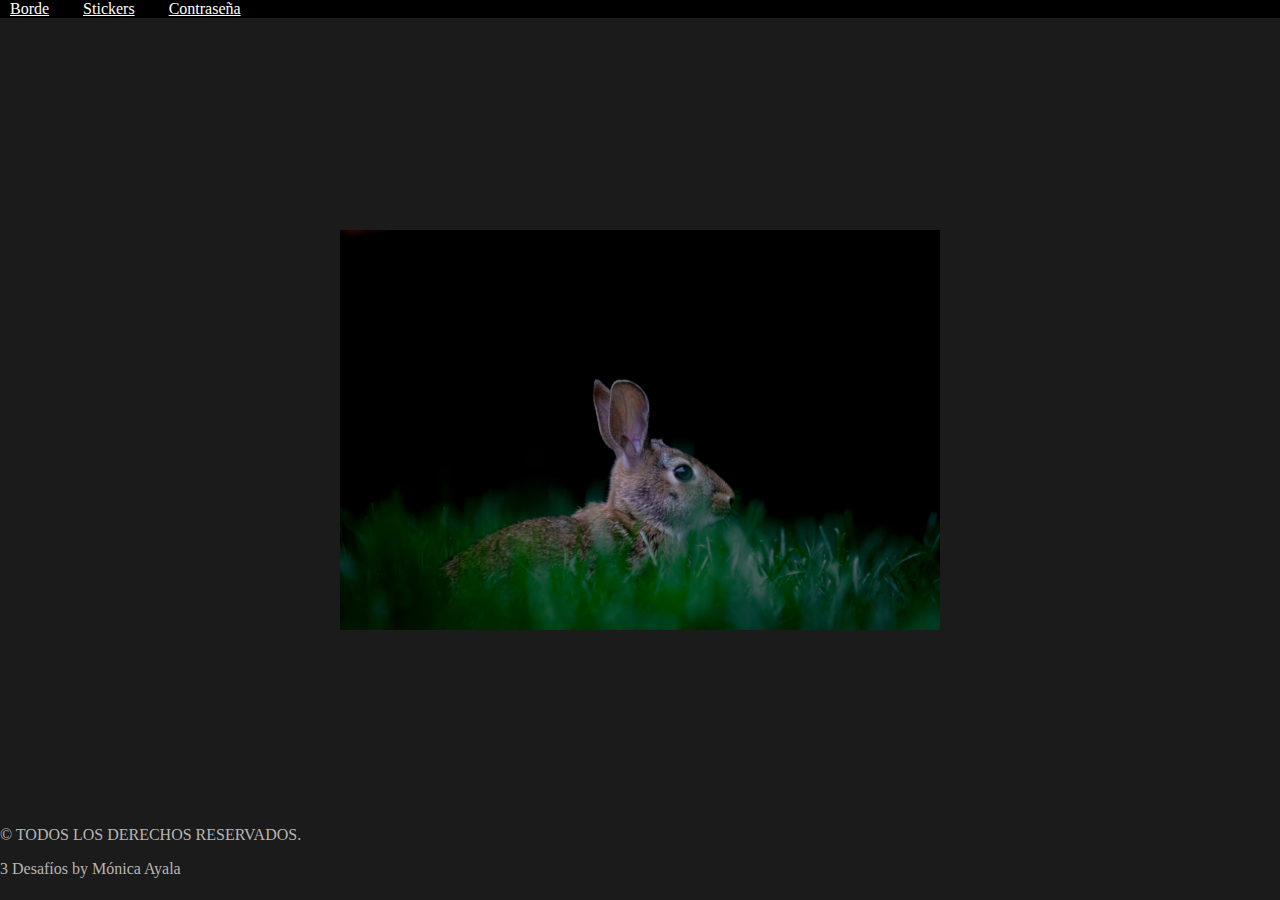
<file: index.html>
<!DOCTYPE html>
<html lang="en">
<head>
    <meta charset="UTF-8">
    <meta name="viewport" content="width=device-width, initial-scale=1.0">
    <link href="https://cdn.jsdelivr.net/npm/bootstrap@5.1.3/dist/css/bootstrap.min.css" rel="stylesheet" integrity="sha384-1BmE4kWBq78iYhFldvKuhfTAU6auU8tT94WrHftjDbrCEXSU1oBoqyl2QvZ6jIW3" crossorigin="anonymous">
    <script src="https://cdn.jsdelivr.net/npm/bootstrap@5.1.3/dist/js/bootstrap.bundle.min.js" integrity="sha384-ka7Sk0Gln4gmtz2MlQnikT1wXgYsOg+OMhuP+IlRH9sENBO0LRn5q+8nbTov4+1p" crossorigin="anonymous"></script>
    <link rel="stylesheet" href="./assets/css/normalizer.css">
    <link rel="stylesheet" href="./assets/css/style.css">
    <title>Borde</title>
</head>
<body>
    <header class="d-flex justify-content-end pt-4">
        <div class="btn-group" role="group" aria-label="Basic example">
            <a href="./index.html">Borde</a>
            <a href="./index2.html">Stickers</a>
            <a href="./index3.html">Contraseña</a>
          </div>
    </header>
    <div class="container" style="min-height: 90vh;">
        <div class="imagen">
            <img id="imagen_conejo" onclick="cambioColorBorde()" src="./assets/imgs/sina-bahar-JSDwb_hyVTY-unsplash.jpg" alt="">
        </div>
    </div>
    <footer class="mt-2 text-center">
        <p class="ms-4 fs-6">© TODOS LOS DERECHOS RESERVADOS.</p>
        <p class="ms-5 "> 3 Desafíos by Mónica Ayala </p>
    </footer>
    <script src="./assets/js/script.js"></script>
</body>
</html>
</file>
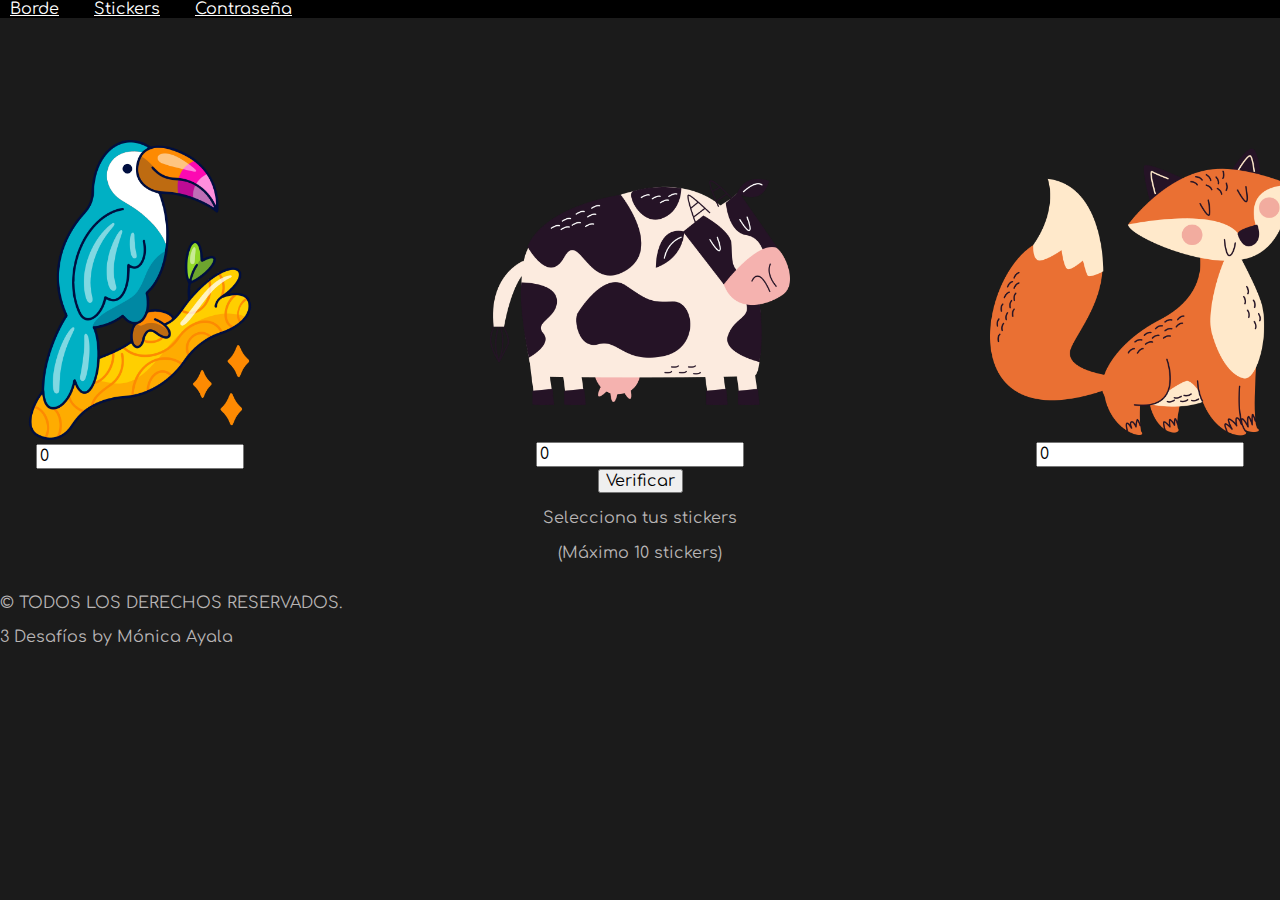
<file: index2.html>
<!DOCTYPE html>
<html lang="en">
<head>
    <meta charset="UTF-8">
    <meta name="viewport" content="width=device-width, initial-scale=1.0">
    <link rel="preconnect" href="https://fonts.googleapis.com">
    <link rel="preconnect" href="https://fonts.gstatic.com" crossorigin>
    <link href="https://fonts.googleapis.com/css2?family=Comfortaa:wght@300;500&display=swap" rel="stylesheet">
    <link href="https://cdn.jsdelivr.net/npm/bootstrap@5.1.3/dist/css/bootstrap.min.css" rel="stylesheet" integrity="sha384-1BmE4kWBq78iYhFldvKuhfTAU6auU8tT94WrHftjDbrCEXSU1oBoqyl2QvZ6jIW3" crossorigin="anonymous">
    <script src="https://cdn.jsdelivr.net/npm/bootstrap@5.1.3/dist/js/bootstrap.bundle.min.js" integrity="sha384-ka7Sk0Gln4gmtz2MlQnikT1wXgYsOg+OMhuP+IlRH9sENBO0LRn5q+8nbTov4+1p" crossorigin="anonymous"></script>
    <link rel="stylesheet" href="./assets/css/normalizer.css">
    <link rel="stylesheet" href="./assets/css/style.css">
    <title>Stikers</title>
</head>
<body>
    <header class="d-flex justify-content-end pt-4">
        <div class="btn-group" role="group" aria-label="Basic example">
            <a href="./index.html">Borde</a>
            <a href="./index2.html">Stickers</a>
            <a href="./index3.html">Contraseña</a>
          </div>
    </header>
    <div class="contenedor mb-5 pb-5">
        <div class="stickers">
            <div class="animal__uno" style="width: 500px;">
                <div>
                    <img src="./assets/imgs/loro.png" class="animales" alt="">
                </div>
                <div>
                    <input type="number" class="input__uno" value="0" min="0">
                </div>
            </div>
            <div class="animal__dos" style="width: 500px;">
                <img src="/assets/imgs/vaca.png" class="animales" alt="">
                <input type="number" class="input__dos" value="0" min="0">
            </div>
            <div class="animal__tres" style="width: 500px;">
                <img src="./assets/imgs/zorro.png" class="animales" alt="">
                <input type="number" class="input__tres" value="0" min="0">
            </div>
        </div>
        <div class="boton">
            <button type="button" class="btn btn-dark mt-3" onclick="verificarStickers()">Verificar</button>
        </div>
        <p class="texto fs-4 mt-5 fs-6"> Selecciona tus stickers </p>
        <p> (Máximo 10 stickers) </p>
    </div>
    <footer class="mt-5 pt-1 text-center">
        <p class="ms-5 mt-5 fs-6">© TODOS LOS DERECHOS RESERVADOS.</p>
        <p class="ms-5 "> 3 Desafíos by Mónica Ayala </p>
    </footer>
    <script src="./assets/js/script.js"></script>
</body>
</html>
</file>
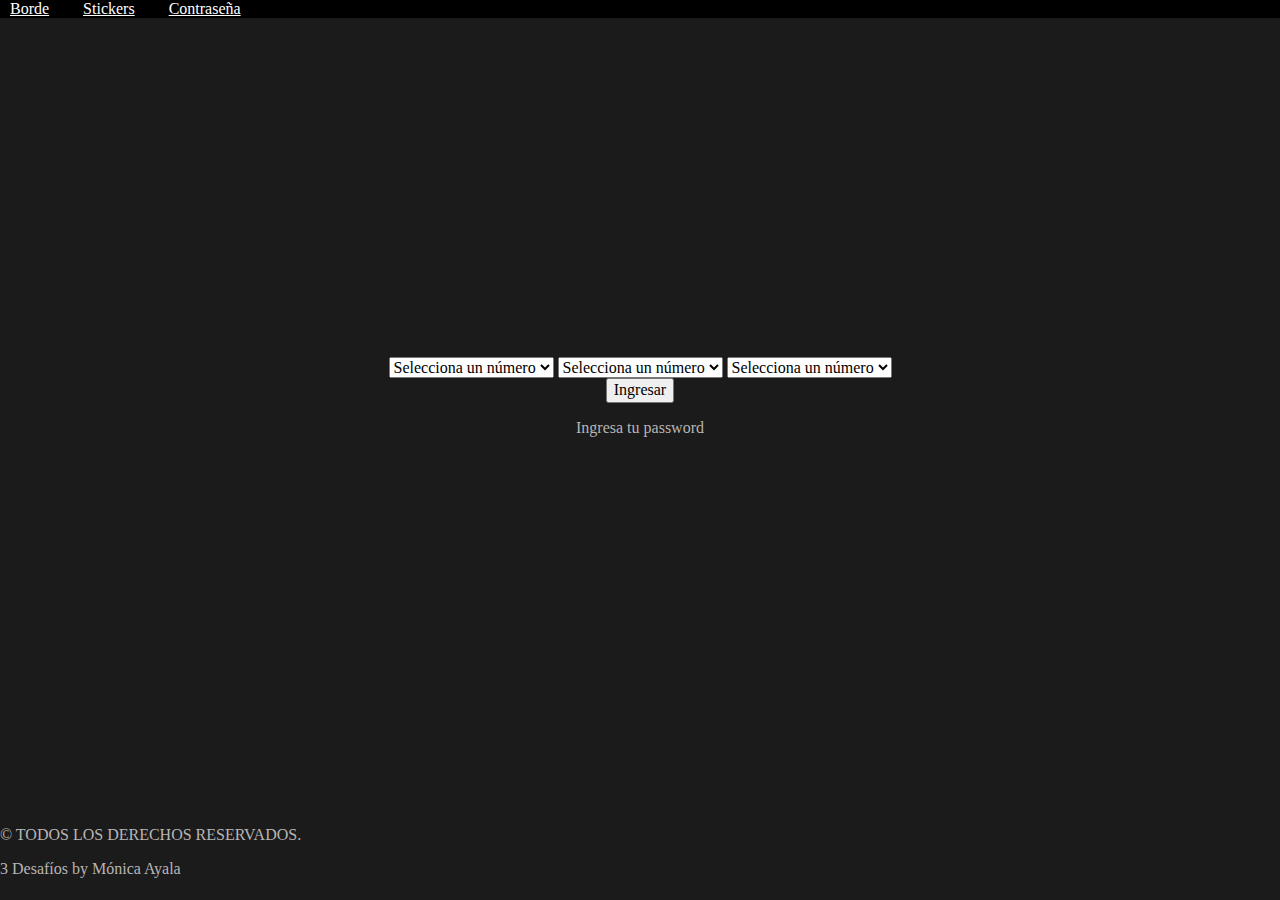
<file: index3.html>
<!DOCTYPE html>
<html lang="en">
<head>
    <meta charset="UTF-8">
    <meta name="viewport" content="width=device-width, initial-scale=1.0">
    <link href="https://cdn.jsdelivr.net/npm/bootstrap@5.1.3/dist/css/bootstrap.min.css" rel="stylesheet" integrity="sha384-1BmE4kWBq78iYhFldvKuhfTAU6auU8tT94WrHftjDbrCEXSU1oBoqyl2QvZ6jIW3" crossorigin="anonymous">
    <script src="https://cdn.jsdelivr.net/npm/bootstrap@5.1.3/dist/js/bootstrap.bundle.min.js" integrity="sha384-ka7Sk0Gln4gmtz2MlQnikT1wXgYsOg+OMhuP+IlRH9sENBO0LRn5q+8nbTov4+1p" crossorigin="anonymous"></script>
    <link rel="stylesheet" href="./assets/css/normalizer.css">
    <link rel="stylesheet" href="./assets/css/style.css">
    <title>Password</title>
</head>
<body>
    <header class="d-flex justify-content-end pt-4">
        <div class="btn-group" role="group" aria-label="Basic example">
            <a href="./index.html">Borde</a>
            <a href="./index2.html">Stickers</a>
            <a href="./index3.html">Contraseña</a>
          </div>
    </header>
    <div class="container">
        <section>
            <select class="form-select-sm selector_uno" aria-label="Default select example">
                <option selected>Selecciona un número</option>
                <option value="1">1</option>
                <option value="2">2</option>
                <option value="3">3</option>
                <option value="4">4</option>
                <option value="5">5</option>
                <option value="6">6</option>
                <option value="7">7</option>
                <option value="8">8</option>
                <option value="9">9</option>
            </select>
            <select class="form-select-sm selector_dos ms-3 me-3" aria-label="Default select example">
                <option selected>Selecciona un número</option>
                <option value="1">1</option>
                <option value="2">2</option>
                <option value="3">3</option>
                <option value="4">4</option>
                <option value="5">5</option>
                <option value="6">6</option>
                <option value="7">7</option>
                <option value="8">8</option>
                <option value="9">9</option>
            </select>
            <select class="form-select-sm selector_tres" aria-label="Default select example">
                <option selected>Selecciona un número</option>
                <option value="1">1</option>
                <option value="2">2</option>
                <option value="3">3</option>
                <option value="4">4</option>
                <option value="5">5</option>
                <option value="6">6</option>
                <option value="7">7</option>
                <option value="8">8</option>
                <option value="9">9</option>
            </select>
        </section>
        <section>
            <button type="button" class="btn btn-dark mt-3 fs-6" onclick="contrasenya()">Ingresar</button>
        </section>
        <p class="mt-5 texto__contrasenya fs-4">Ingresa tu password</p>
    </div>
    <footer class=" text-center">
        <p class="ms-4 fs-6">© TODOS LOS DERECHOS RESERVADOS.</p>
        <p> 3 Desafíos by Mónica Ayala </p>
    </footer>
    <script src="./assets/js/script.js"></script>
</body>
</html>
</file>
<file: assets/css/style.css>
body{  
    background-color: rgb(27, 27, 27);
    color: rgb(184, 181, 181);
    font-family: 'Comfortaa', cursive;
}

header{
    position: fixed;
    top: 0px;
    left: 0px;
    background-color: black;
    width: 100%;
    color: white;
}

a{
    color: white;
    margin-left: 10px;
    margin-right: 20px;
}


/* CSS parte 1 */
.imagen{
    min-height: 50vh;
    width: 600px;
    display: flex;
    margin-left: auto;
    margin-right: auto;
    justify-content: flex-end;
    /* align-items: center; */
    flex-direction: column;
}

img{
    width: 100%;
}

/* #boton{
    margin: 30px;
    display: flex;
    justify-content: center;
    align-items: center;
} */

/* CSS parte 2 */

.contenedor{
    margin-top: 100px;
    display: flex;
    justify-content: center;
    flex-direction: column;
    align-items: center;
}

.stickers{
    margin-top: 40px;
    display: flex;
    justify-content: center;
}

.animales{
    width: 300px;
}

.animal__uno{
    display: flex;
    flex-direction: column;
    justify-content: center;
    align-items: center;
}

.boton{
    display: flex;
    justify-content: center;
    align-items: center;
}

.animal__dos{
    display: flex;
    flex-direction: column;
    justify-content: center;
    align-items: center;
}

input{
    width: 200px;
}

.animal__tres{
    display: flex;
    justify-content: center;
    align-items: center;
    flex-direction: column;
}

.texto{
    margin-bottom: 0px;
}


/* CSS parte 3 */
.container{
    min-height: 90vh;
    display: flex;
    justify-content: center;
    align-items: center;
    flex-direction: column;
}

#selector_uno{
    margin-right: 20px;
}

#selector_dos{
    margin-right: 20px;
}
</file>
<file: assets/css/normalizer.css>
/*! normalize.css v8.0.1 | MIT License | github.com/necolas/normalize.css */

/* Document
   ========================================================================== */

/**
 * 1. Correct the line height in all browsers.
 * 2. Prevent adjustments of font size after orientation changes in iOS.
 */

 html {
    line-height: 1.15; /* 1 */
    -webkit-text-size-adjust: 100%; /* 2 */
  }
  
  /* Sections
     ========================================================================== */
  
  /**
   * Remove the margin in all browsers.
   */
  
  body {
    margin: 0;
  }
  
  /**
   * Render the `main` element consistently in IE.
   */
  
  main {
    display: block;
  }
  
  /**
   * Correct the font size and margin on `h1` elements within `section` and
   * `article` contexts in Chrome, Firefox, and Safari.
   */
  
  h1 {
    font-size: 2em;
    margin: 0.67em 0;
  }
  
  /* Grouping content
     ========================================================================== */
  
  /**
   * 1. Add the correct box sizing in Firefox.
   * 2. Show the overflow in Edge and IE.
   */
  
  hr {
    box-sizing: content-box; /* 1 */
    height: 0; /* 1 */
    overflow: visible; /* 2 */
  }
  
  /**
   * 1. Correct the inheritance and scaling of font size in all browsers.
   * 2. Correct the odd `em` font sizing in all browsers.
   */
  
  pre {
    font-family: monospace, monospace; /* 1 */
    font-size: 1em; /* 2 */
  }
  
  /* Text-level semantics
     ========================================================================== */
  
  /**
   * Remove the gray background on active links in IE 10.
   */
  
  a {
    background-color: transparent;
  }
  
  /**
   * 1. Remove the bottom border in Chrome 57-
   * 2. Add the correct text decoration in Chrome, Edge, IE, Opera, and Safari.
   */
  
  abbr[title] {
    border-bottom: none; /* 1 */
    text-decoration: underline; /* 2 */
    text-decoration: underline dotted; /* 2 */
  }
  
  /**
   * Add the correct font weight in Chrome, Edge, and Safari.
   */
  
  b,
  strong {
    font-weight: bolder;
  }
  
  /**
   * 1. Correct the inheritance and scaling of font size in all browsers.
   * 2. Correct the odd `em` font sizing in all browsers.
   */
  
  code,
  kbd,
  samp {
    font-family: monospace, monospace; /* 1 */
    font-size: 1em; /* 2 */
  }
  
  /**
   * Add the correct font size in all browsers.
   */
  
  small {
    font-size: 80%;
  }
  
  /**
   * Prevent `sub` and `sup` elements from affecting the line height in
   * all browsers.
   */
  
  sub,
  sup {
    font-size: 75%;
    line-height: 0;
    position: relative;
    vertical-align: baseline;
  }
  
  sub {
    bottom: -0.25em;
  }
  
  sup {
    top: -0.5em;
  }
  
  /* Embedded content
     ========================================================================== */
  
  /**
   * Remove the border on images inside links in IE 10.
   */
  
  img {
    border-style: none;
  }
  
  /* Forms
     ========================================================================== */
  
  /**
   * 1. Change the font styles in all browsers.
   * 2. Remove the margin in Firefox and Safari.
   */
  
  button,
  input,
  optgroup,
  select,
  textarea {
    font-family: inherit; /* 1 */
    font-size: 100%; /* 1 */
    line-height: 1.15; /* 1 */
    margin: 0; /* 2 */
  }
  
  /**
   * Show the overflow in IE.
   * 1. Show the overflow in Edge.
   */
  
  button,
  input { /* 1 */
    overflow: visible;
  }
  
  /**
   * Remove the inheritance of text transform in Edge, Firefox, and IE.
   * 1. Remove the inheritance of text transform in Firefox.
   */
  
  button,
  select { /* 1 */
    text-transform: none;
  }
  
  /**
   * Correct the inability to style clickable types in iOS and Safari.
   */
  
  button,
  [type="button"],
  [type="reset"],
  [type="submit"] {
    -webkit-appearance: button;
  }
  
  /**
   * Remove the inner border and padding in Firefox.
   */
  
  button::-moz-focus-inner,
  [type="button"]::-moz-focus-inner,
  [type="reset"]::-moz-focus-inner,
  [type="submit"]::-moz-focus-inner {
    border-style: none;
    padding: 0;
  }
  
  /**
   * Restore the focus styles unset by the previous rule.
   */
  
  button:-moz-focusring,
  [type="button"]:-moz-focusring,
  [type="reset"]:-moz-focusring,
  [type="submit"]:-moz-focusring {
    outline: 1px dotted ButtonText;
  }
  
  /**
   * Correct the padding in Firefox.
   */
  
  fieldset {
    padding: 0.35em 0.75em 0.625em;
  }
  
  /**
   * 1. Correct the text wrapping in Edge and IE.
   * 2. Correct the color inheritance from `fieldset` elements in IE.
   * 3. Remove the padding so developers are not caught out when they zero out
   *    `fieldset` elements in all browsers.
   */
  
  legend {
    box-sizing: border-box; /* 1 */
    color: inherit; /* 2 */
    display: table; /* 1 */
    max-width: 100%; /* 1 */
    padding: 0; /* 3 */
    white-space: normal; /* 1 */
  }
  
  /**
   * Add the correct vertical alignment in Chrome, Firefox, and Opera.
   */
  
  progress {
    vertical-align: baseline;
  }
  
  /**
   * Remove the default vertical scrollbar in IE 10+.
   */
  
  textarea {
    overflow: auto;
  }
  
  /**
   * 1. Add the correct box sizing in IE 10.
   * 2. Remove the padding in IE 10.
   */
  
  [type="checkbox"],
  [type="radio"] {
    box-sizing: border-box; /* 1 */
    padding: 0; /* 2 */
  }
  
  /**
   * Correct the cursor style of increment and decrement buttons in Chrome.
   */
  
  [type="number"]::-webkit-inner-spin-button,
  [type="number"]::-webkit-outer-spin-button {
    height: auto;
  }
  
  /**
   * 1. Correct the odd appearance in Chrome and Safari.
   * 2. Correct the outline style in Safari.
   */
  
  [type="search"] {
    -webkit-appearance: textfield; /* 1 */
    outline-offset: -2px; /* 2 */
  }
  
  /**
   * Remove the inner padding in Chrome and Safari on macOS.
   */
  
  [type="search"]::-webkit-search-decoration {
    -webkit-appearance: none;
  }
  
  /**
   * 1. Correct the inability to style clickable types in iOS and Safari.
   * 2. Change font properties to `inherit` in Safari.
   */
  
  ::-webkit-file-upload-button {
    -webkit-appearance: button; /* 1 */
    font: inherit; /* 2 */
  }
  
  /* Interactive
     ========================================================================== */
  
  /*
   * Add the correct display in Edge, IE 10+, and Firefox.
   */
  
  details {
    display: block;
  }
  
  /*
   * Add the correct display in all browsers.
   */
  
  summary {
    display: list-item;
  }
  
  /* Misc
     ========================================================================== */
  
  /**
   * Add the correct display in IE 10+.
   */
  
  template {
    display: none;
  }
  
  /**
   * Add the correct display in IE 10.
   */
  
  [hidden] {
    display: none;
  }
</file>
